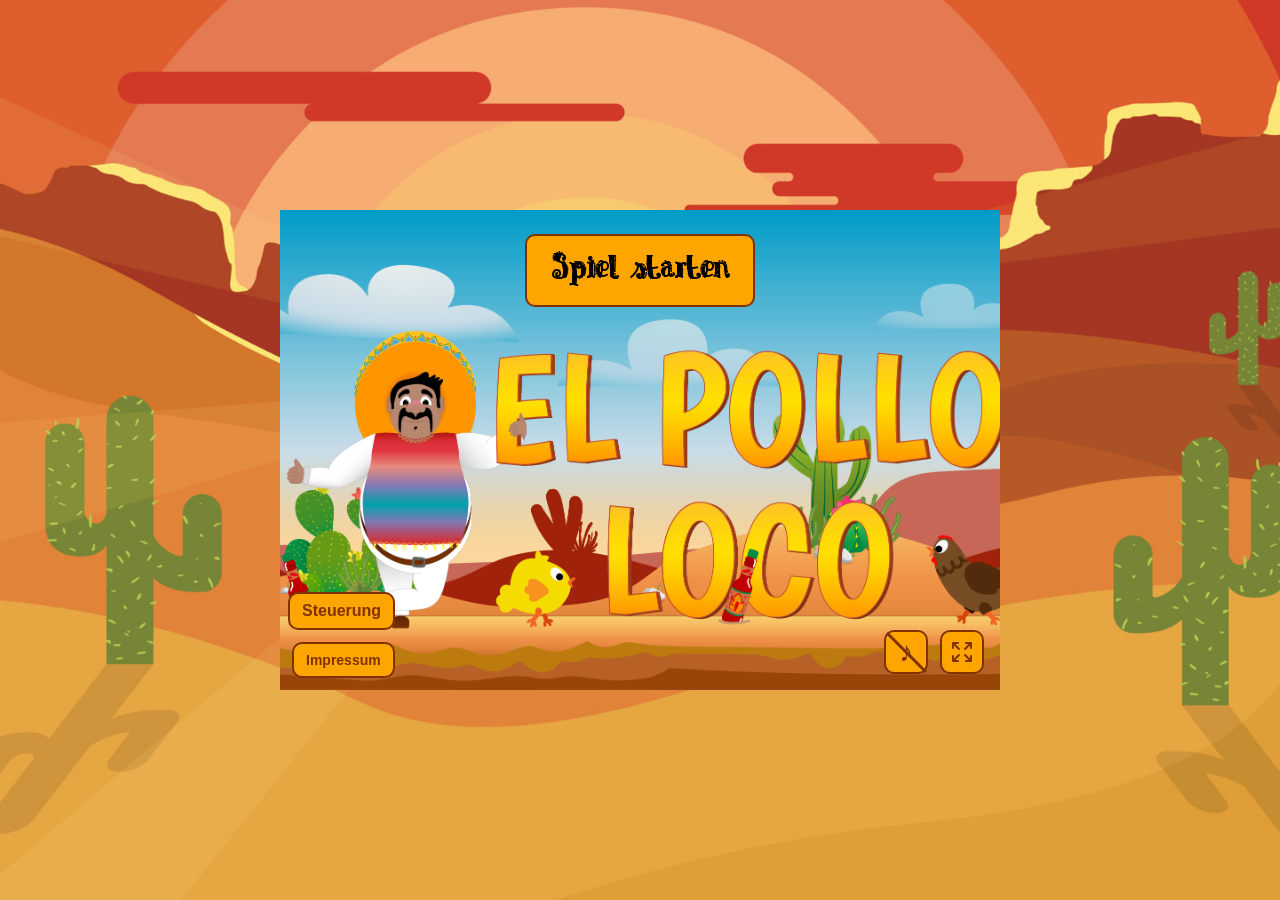
<file: index.html>
<!doctype html>
<html lang="en">
  <head>
    <meta charset="UTF-8" />
    <meta name="viewport" content="width=device-width, initial-scale=1.0" />
    <title>El Pollo Loco</title>
    <link rel="stylesheet" href="./style.css" />
    <link rel="stylesheet" href="./styles/responsive.css" />
    <link
      rel="icon"
      type="image/png"
      href="./img/6_salsa_bottle/salsa_bottle.png"
    />

    <script src="./models/drawable-object.class.js"></script>
    <script src="./models/movable-object.class.js"></script>
    <script src="./models/throwable-object.class.js"></script>
    <script src="./models/bottle.class.js"></script>
    <script src="./models/character.class.js"></script>
    <script src="./models/chicken.class.js"></script>
    <script src="./models/chicken-small.class.js"></script>
    <script src="./models/status-bar.class.js"></script>
    <script src="./models/endboss-status-bar.class.js"></script>
    <script src="./models/bottle-status-bar.class.js"></script>
    <script src="./models/coin.class.js"></script>
    <script src="./models/coin-status-bar.class.js"></script>
    <script src="./models/world-renderer.js"></script>
    <script src="./models/world.class.js"></script>
    <script src="./models/cloud.class.js"></script>
    <script src="./models/background-object.class.js"></script>
    <script src="./models/keyboard.class.js"></script>
    <script src="./models/level.class.js"></script>
    <script src="./models/endboss.class.js"></script>
    <script src="./models/game-over-screen.class.js"></script>
    <script src="./js/game.js"></script>
    <script src="./levels/level1.js"></script>
  </head>
  <body>
    <h1>El pollo loco</h1>
    <div id="fullscreen">
      <canvas id="canvas" width="720" height="480"> </canvas>
      <div id="startscreen">
        <button type="button" onclick="startGame()">Spiel starten</button>
      </div>

      <button id="restart-button" type="button" onclick="restartGame()" hidden>
        Nochmal spielen
      </button>

      <button
        id="menu-button"
        class="fullscreen-button"
        type="button"
        onclick="location.reload()"
        aria-label="Zum Menü"
        title="Zum Menü"
      >
        Hauptmenü
      </button>

      <button
        id="fullscreen-button"
        type="button"
        class="fullscreen-button"
        onclick="toggleFullscreen()"
        aria-label="Klicken für Vollbild"
        title="Klicken für Vollbild"
      >
        <svg
          xmlns="http://www.w3.org/2000/svg"
          width="24"
          height="24"
          viewBox="0 0 24 24"
          fill="none"
          stroke="currentColor"
          stroke-width="2"
          stroke-linecap="round"
          stroke-linejoin="round"
          aria-hidden="true"
          focusable="false"
        >
          <path
            d="M9 9L3 3 M3 8V3H8 M15 9L21 3 M16 3H21V8 M9 15L3 21 M3 16V21H8 M15 15L21 21 M16 21H21V16"
          />
        </svg>
      </button>

      <button
        type="button"
        class="fullscreen-button music-button"
        onclick="toggleMusic(this)"
        aria-label="Hintergrundmusik"
        aria-pressed="false"
        title="Musik einschalten"
      >
        ♪
      </button>

      <button
        id="pause-button"
        type="button"
        class="fullscreen-button pause-button"
        onclick="togglePause()"
        aria-pressed="false"
        aria-label="Spiel pausieren"
        title="Spiel pausieren"
        hidden
      >
        &#10074;&#10074;
      </button>

      <details class="controls-help">
        <summary>Steuerung</summary>
        <div class="controls-panel">
          <strong>Tastenbelegung</strong>
          <p><kbd>←</kbd> Nach links laufen</p>
          <p><kbd>→</kbd> Nach rechts laufen</p>
          <p><kbd>W</kbd> Springen</p>
          <p><kbd>Leertaste</kbd> Flasche werfen</p>
          <p><kbd>P</kbd> Pause / Fortsetzen</p>
        </div>
      </details>
      <div class="mobile-controls">
        <div class="mobile-controls-group">
          <button type="button" data-key="LEFT" aria-label="Nach links">
            &#8592;
          </button>
          <button type="button" data-key="RIGHT" aria-label="Nach rechts">
            &#8594;
          </button>
        </div>

        <div class="mobile-controls-group">
          <button type="button" data-key="W" aria-label="Springen">
            &#8593;
          </button>
          <button type="button" data-key="SPACE" aria-label="Flasche werfen">
            <img
              src="./img/6_salsa_bottle/salsa_bottle.png"
              alt=""
              draggable="false"
            />
          </button>
        </div>
      </div>
      <a class="imprint-link" href="impressum.html">Impressum</a>
      <div id="orientation-notice" role="status">
        <p>Bitte drehe dein Gerät ins Querformat, um zu spielen.</p>
      </div>
    </div>
  </body>
</html>
</file>
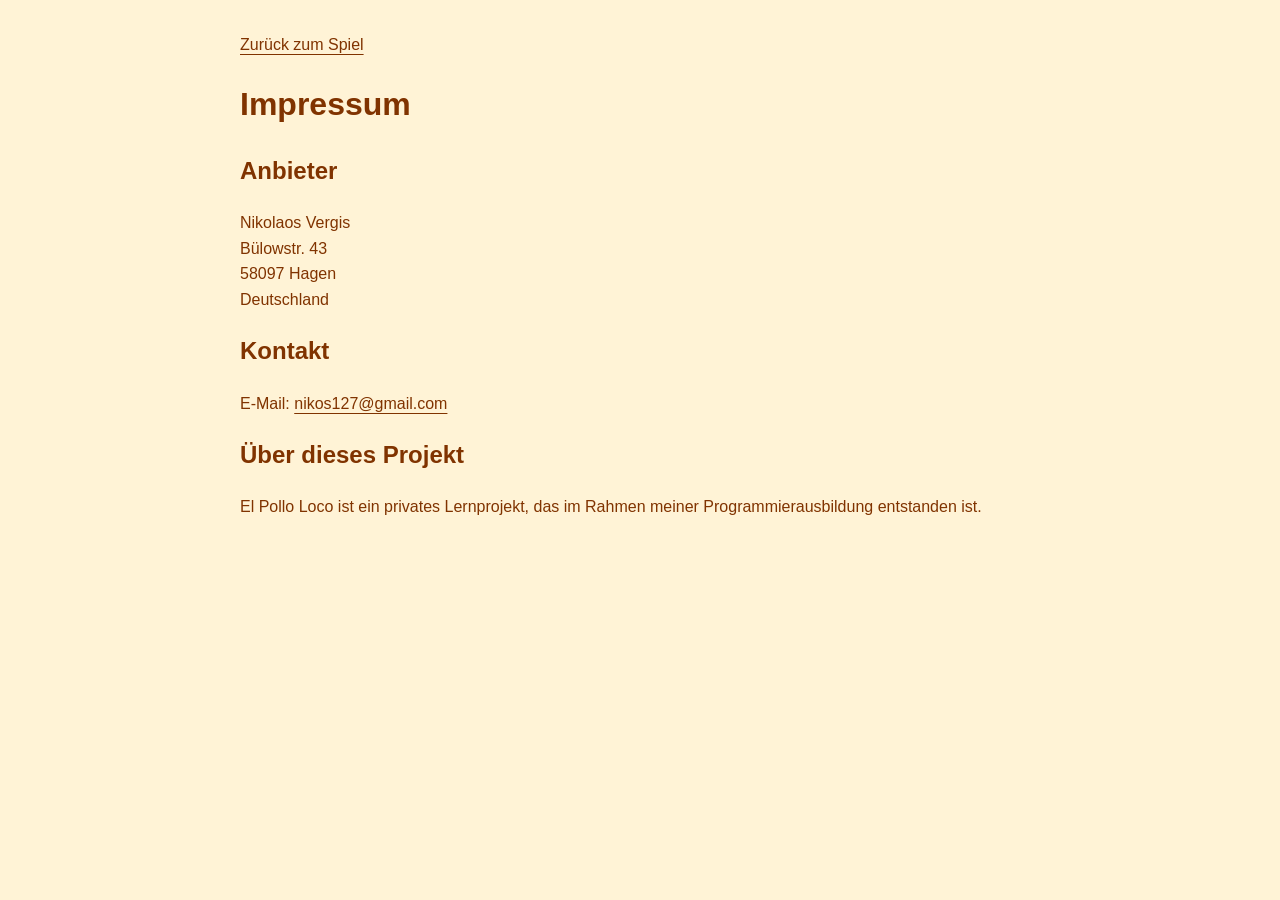
<file: impressum.html>
<!doctype html>
<html lang="en">
  <head>
    <meta charset="UTF-8" />
    <meta name="viewport" content="width=device-width, initial-scale=1.0" />
    <title>Impressum | El Pollo Loco</title>
    <link rel="stylesheet" href="impressum.css" />
  </head>
  <body>
    <header>
      <a href="./index.html">Zurück zum Spiel</a>
    </header>

    <main>
      <h1>Impressum</h1>

      <section aria-labelledby="provider-heading">
        <h2 id="provider-heading">Anbieter</h2>
        <p>
          Nikolaos Vergis<br />
          Bülowstr. 43<br />
          58097 Hagen<br />
          Deutschland
        </p>
      </section>

      <section aria-labelledby="contact-heading">
        <h2 id="contact-heading">Kontakt</h2>
        <p>
          E-Mail:
          <a href="mailto:nikos127@gmail.com">nikos127@gmail.com</a>
        </p>
      </section>

      <section aria-labelledby="project-healing">
        <h2 id="project-healing">Über dieses Projekt</h2>
        <p>
          El Pollo Loco ist ein privates Lernprojekt, das im Rahmen meiner
          Programmierausbildung entstanden ist.
        </p>
      </section>
    </main>
  </body>
</html>
</file>
<file: style.css>
body {
  background-image: url('img/5_background/desert.jpg');
  background-position: center;
  background-size: cover;
  background-repeat: no-repeat;
  display: flex;
  justify-content: center;
  flex-direction: column;
  align-items: center;
  min-height: 100vh;
  overflow-y: hidden;
}

@font-face {
  font-family: patterns_and_dots;
  src: url('fonts/PATTD___.TTF');
  font-weight: normal;
  font-style: normal;
}

h1 {
  font-family: patterns_and_dots, sans-serif;
  font-size: 3rem;
  text-shadow: 4px 2px 8px rgba(0, 0, 0, 0.5);
  text-align: center;
}

#fullscreen {
  display: flex;
  justify-content: center;
  align-items: center;
  position: relative;
}

#startscreen {
  position: absolute;
  inset: 0;
  background-image: url('img/9_intro_outro_screens/start/startscreen_1.png');
  background-size: cover;
  background-position: center;
  display: flex;
  justify-content: center;
  align-items: flex-start;
  padding-top: 24px;
}

#startscreen button,
#restart-button {
  padding: 12px 24px;
  font-size: 26px;
  font-weight: bold;
  font-family: patterns_and_dots, sans-serif;
  background-color: orange;
  border: 2px solid #803300;
  border-radius: 10px;
  cursor: pointer;
}

canvas {
  background-color: black;
  display: block;
}

#fullscreen:fullscreen canvas,
#fullscreen:-webkit-full-screen canvas {
  width: 100%;
  height: 100%;
  object-fit: contain;
}

.fullscreen-button {
  --button-edge-offset: 16px;
  position: absolute;
  right: var(--button-edge-offset);
  bottom: 16px;
  z-index: 2;
  width: 44px;
  height: 44px;
  display: grid;
  place-items: center;
  font-size: 28px;
  color: #803300;
  background-color: orange;
  border: 2px solid #803300;
  border-radius: 10px;
  cursor: pointer;
}

.fullscreen-button:hover {
  background-color: #ffbf47;
}

.fullscreen-button:focus-visible {
  outline: 3px solid white;
  outline-offset: 3px;
}

.music-button {
  right: 72px;
}

.music-button[aria-presset='true'] {
  background-color: #ffe08a;
  box-shadow: inset 0 0 0 2px #803300;
}

.music-button[aria-pressed='false']::after {
  content: '';
  position: absolute;
  width: 55px;
  height: 3px;
  background-color: #803300;
  transform: rotate(45deg);
  pointer-events: none;
}

#restart-button {
  position: absolute;
  bottom: 80px;
  left: 50%;
  transform: translate(-50%);
  white-space: nowrap;
}

.controls-help {
  position: absolute;
  left: 8px;
  bottom: 60px;
  z-index: 3;
  font-family: Arial, sans-serif;
  color: #803300;
}

.controls-help summary {
  padding: 8px 12px;
  background-color: orange;
  border: 2px solid #803300;
  border-radius: 10px;
  font-weight: bold;
  cursor: pointer;
  list-style: none;
}

.controls-help summary::webkit-details-marker {
  display: none;
}

.controls-help summary:hover {
  background-color: #ffbf47;
}

.controls-help summary:focus-visible {
  outline: 3px solid white;
  outline-offset: 3px;
}

.controls-panel {
  position: absolute;
  left: 0;
  bottom: calc(100% + 8px);
  width: 240px;
  max-width: calc(100vw - 48px);
  box-sizing: border-box;
  padding: 16px;
  background-color: #fff3d6;
  border: 2px solid #803300;
  border-radius: 10px;
  box-shadow: 0 4px 12px rgba(0, 0, 0, 0.3);
}

.controls-panel p {
  margin: 12px 0 0;
}

.controls-panel kbd {
  display: inline-block;
  padding: 2px 6px;
  background-color: white;
  border: 1px solid #803300;
  border-radius: 4px;
}

#fullscreen:not(:has(#startscreen)):has(#restart-button[hidden])
  .controls-help {
  display: none;
}

.pause-button {
  right: 128px;
}

.pause-button[hidden] {
  display: none;
}

.mobile-controls {
  display: none;
  position: absolute;
  left: 12px;
  right: 12px;
  bottom: 12px;
  justify-content: space-between;
  pointer-events: none;
  z-index: 2;
}

.mobile-controls-group {
  display: flex;
  gap: 12px;
}

.mobile-controls button {
  width: 48px;
  height: 48px;
  padding: 0;
  border: 2px solid #803300;
  border-radius: 10px;
  background-color: orange;
  color: #803300;
  font-size: 20px;
  font-weight: bold;
  pointer-events: auto;
  touch-action: none;
  user-select: none;
}

.mobile-controls button img {
  display: block;
  width: 100%;
  height: 100%;
  object-fit: contain;
  pointer-events: none;
  -webkit-touch-callout: none;
}

.mobile-controls button:active {
  background-color: #ffe08a;
}

#fullscreen button,
#fullscreen .controls-help summary {
  -webkit-user-select: none;
  user-select: none;
  -webkit-touch-callout: none;
}

#orientation-notice {
  display: none;
  position: fixed;
  inset: 0;
  z-index: 10;
  justify-content: center;
  align-items: center;
  padding: 24px;
  background-color: #fff3d6;
  color: #803300;
  font-family: Arial, sans-serif;
  font-size: 24px;
  text-align: center;
}

body.mobile-game-active {
  margin: 0;
  overflow: hidden;
}

body.mobile-game-active h1 {
  display: none;
}

body.mobile-game-active #fullscreen {
  position: fixed;
  inset: 0;
  width: 100%;
  height: 100vh;
  height: 100dvh;
  max-width: none;
  background-color: black;
  z-index: 5;
}

body.mobile-game-active #fullscreen canvas {
  width: 100%;
  height: 100%;
  object-fit: contain;
}

.imprint-link {
  position: absolute;
  bottom: 12px;
  left: 12px;
  z-index: 3;
  padding: 8px 12px;
  border: 2px solid #803300;
  border-radius: 10px;
  background-color: orange;
  color: #803300;
  font-family: Arial, sans-serif;
  font-size: 14px;
  font-weight: bold;
  text-decoration: none;
}

.imprint-link:hover {
  background-color: #ffbf47;
}

.imprint-link:focus-visible {
  outline: 3px solid #803300;
  outline-offset: 3px;
}

#fullscreen:not(:has(#startscreen)):has(
    #pause-button[aria-pressed='false']:not([hidden])
  )
  .imprint-link {
  display: none;
}

#menu-button {
  display: none;
  position: absolute;
  bottom: 12px;
  left: 12px;
  right: auto;
  z-index: 3;
  width: max-content;
  padding: 0 12px;
  font-size: 20px;
  font-weight: bold;
  white-space: nowrap;
}

#fullscreen:has(#restart-button:not([hidden])) #menu-button {
  display: grid;
}

#fullscreen:has(#restart-button:not([hidden])) .controls-help,
#fullscreen:has(#restart-button:not([hidden])) .imprint-link {
  display: none;
}

#fullscreen.result-screen button,
#fullscreen.result-screen .controls-help,
#fullscreen.result-screen .imprint-link {
  display: none !important;
}
</file>
<file: styles/responsive.css>
@media only screen and (max-width: 1024px) {
  #fullscreen {
    max-width: 100%;
  }

  canvas {
    max-width: 100%;
  }

  #fullscreen:not(:has(#startscreen)):has(#pause-button:not([hidden]))
    .mobile-controls {
    display: flex;
  }

  .fullscreen-button {
    top: 12px;
    bottom: auto;
  }
}

@media only screen and (max-height: 1024px), (max-height: 600px) {
  body {
    margin: 0;
    height: 100dvh;
  }

  h1 {
    display: none;
  }

  body:not(.mobile-game-active) #fullscreen:not(:fullscreen) {
    width: min(720px, 100vw, 150dvh);
    max-width: 100%;
  }

  body:not(.mobile-game-active) #fullscreen:not(:fullscreen) canvas {
    width: 100%;
    height: auto;
  }
}

@media only screen and (max-width: 720px) {
  h1 {
    font-size: 2rem;
  }

  #startscreen button,
  #restart-button {
    padding: 8px 16px;
    font-size: 20px;
  }

  .fullscreen-button {
    --button-edge-offset: 12px;
    width: 36px;
    height: 36px;
    font-size: 22px;
  }

  .music-button {
    right: 60px;
  }

  .pause-button {
    right: 108px;
  }
}

@media only screen and (max-width: 480px) {
  #startscreen {
    padding-top: 12px;
  }

  #startscreen button,
  #restart-button {
    padding: 6px 12px;
    font-size: 16px;
  }

  .fullscreen-button {
    --button-edge-offset: 8px;
    width: 32px;
    height: 32px;
    font-size: 18px;
    bottom: 8px;
  }

  .music-button {
    right: 48px;
  }

  #restart-button {
    bottom: 48px;
  }

  .pause-button {
    right: 88px;
  }
}

@media (width < 720px), (height < 480px) {
  #fullscreen-button {
    display: none;
  }

  .music-button {
    right: var(--button-edge-offset);
  }
}

@media only screen and (max-width: 1024px) and (orientation: portrait) {
  #orientation-notice {
    display: flex;
  }
}
</file>
<file: impressum.css>
body {
  margin: 0;
  min-height: 100vh;
  padding: 32px 20px;
  box-sizing: border-box;
  background-color: #fff3d6;
  color: #803300;
  font-family: Arial, sans-serif;
  line-height: 1.6;
}

header,
main {
  max-width: 800px;
  margin: 0 auto;
}

h1 {
  color: #803300;
  text-underline-offset: 4px;
}

a {
  color: #803300;
  text-underline-offset: 4px;
}

a:hover {
  color: #a34800;
}
</file>
